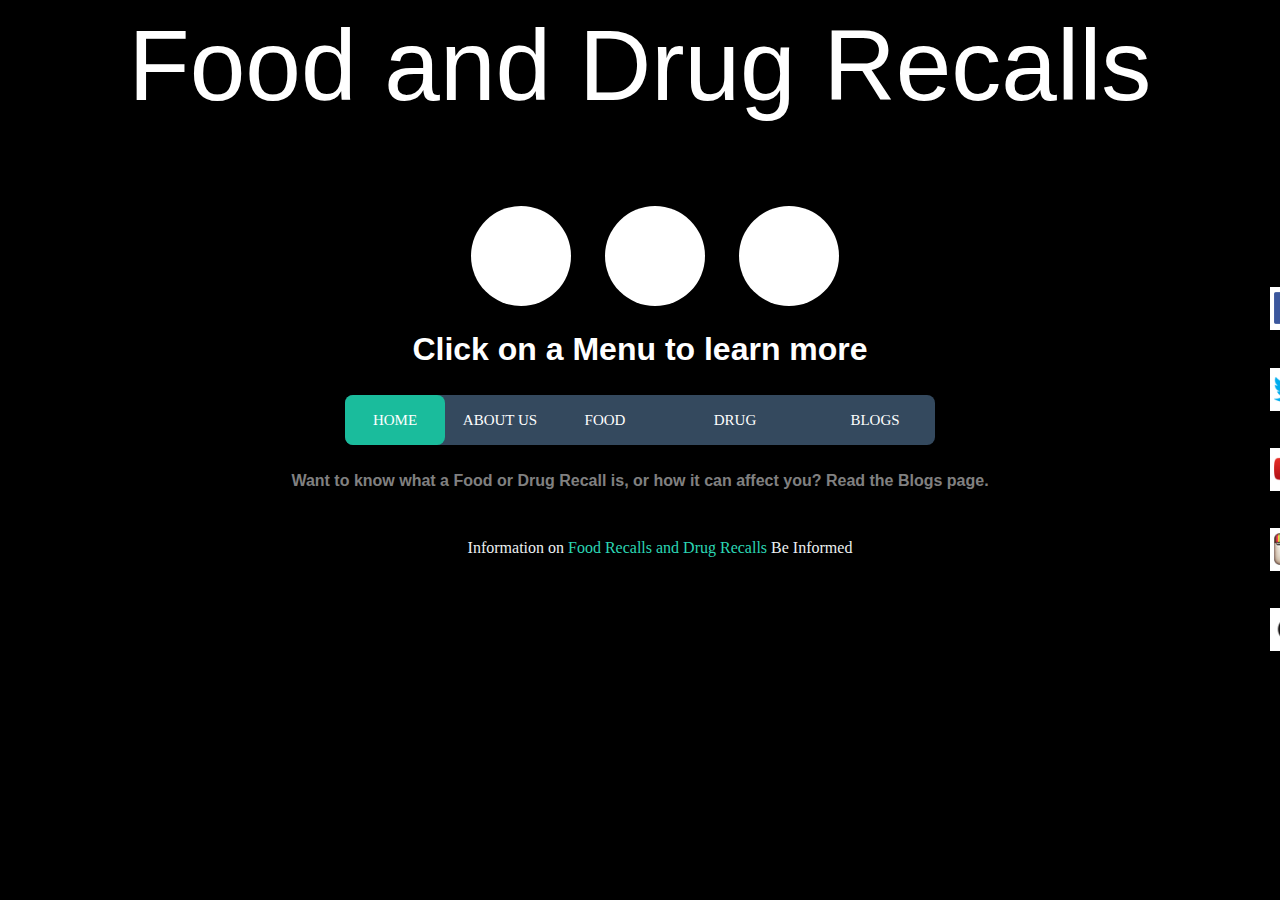
<file: index.html>
<!DOCTYPE='html'>
<html>

<head>
	<meta name='viewport' content='width=device-width, initial-scale=1.0'>
	<link rel="stylesheet" href="style.css">

	<title>Food And Drug Recall</title>
</head>

<body>
	<header>
		<div class='headerdiv'>
			<h2>Food and Drug Recalls</h2>
		</div>
	</header>

	<section>
		<div class='divwon'>
			<span class='dot'></span>
			<span class='dot'></span>
			<span class='dot'></span>

		</div>
		<div class='divtwo'></div>

		<div class='divthree'>
		
			<h1>Click on a Menu to learn more</h1>

			<nav>
				<a href="index.html">Home</a>
				<a href="aboutus.html">About Us</a>
				<a href="foodrecall.html">Food</a>
				<a href="drugrecall.html">Drug</a>
				<a href="blogs.html">Blogs</a>
				<div class="animation start-home"></div>
			</nav>

  		</div>

  		<div class='divfour'>
  			<h5>Want to know what a Food or Drug Recall is, or how it can affect you? Read the Blogs page.</h5>
  		</div>

  		<div class='sticky-container'>
  			<ul class='sticky'>
  				<li>
  					<img src='f.png' width='32' height='32'>
  					<h6><a href='https://facebook.com/USFMuma' target='_blank'>Like us on Facebook</a></h6>
  				</li>
  				<li>
  					<img src='t.png' width='32' height='32'>
  					<h6><a href='https://twitter.com/usfmuma' target='_blank'>Follow us on Twitter</a></h6>
  				</li>
  				<li>
  					<img src='y.png' width='32' height='32'>
  					<h6><a href='https://youtube.com/USFCollegeofBusiness' target='_blank'>Subscribe on Youtube</a></h6>
  				</li>
  				<li>
  					<img src='i.png' width='32' height='32'>
  					<h6><a href='https://instagram.com/usfmuma' target='_blank'>Follow us on Instagram</a></h6>
  				</li>
  				<li>
  					<img src='g.png' width='32' height='32'>
  					<h6><a href='https://github.com/sks4world/Assignment3_Web_LookAndFeel' target='_blank'>Fork us on Github</a></h6>
  				</li>
  			</ul>
  		</div>


  		
	</section>

	<footer class='footer'>
		
		<div class='divfooter'>
			<p>
  			Information on <span>Food Recalls and Drug Recalls</span> Be Informed
			</p>
		</div>

	</footer>

</body>
</html>
</file>
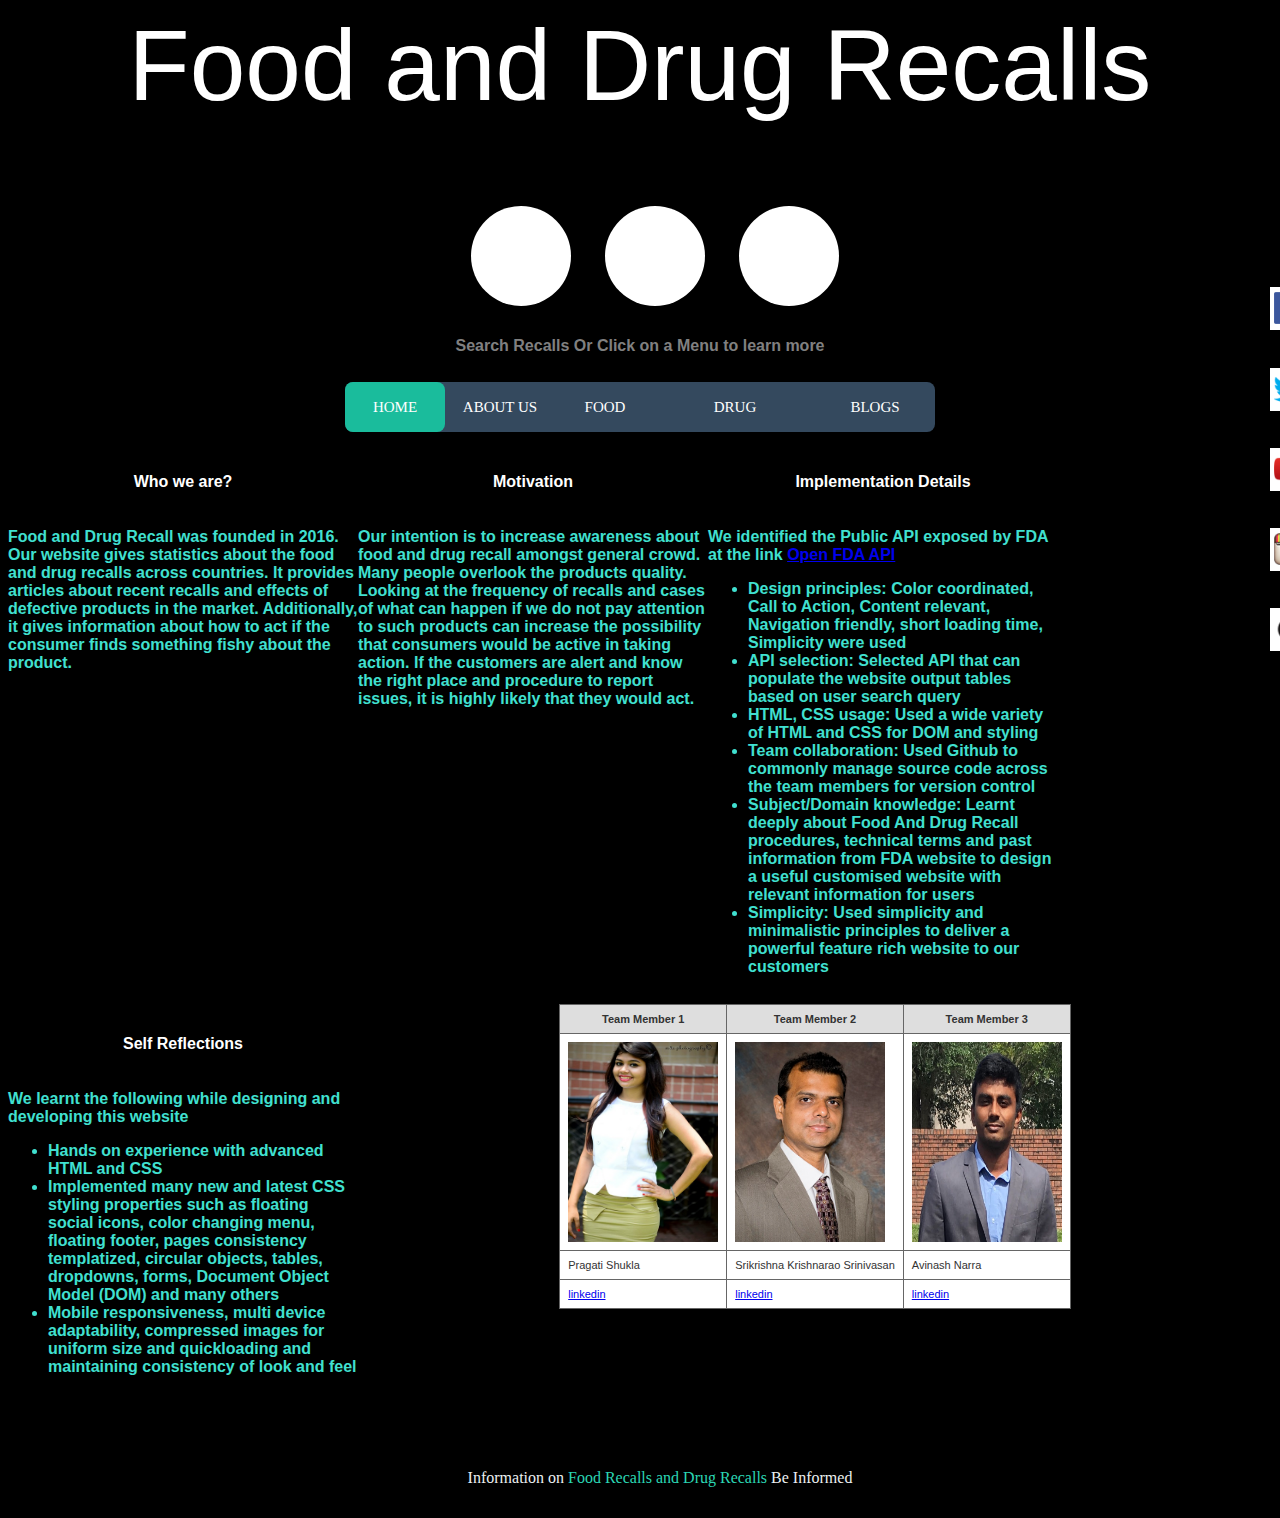
<file: aboutus.html>
<!DOCTYPE = 'html'>
<html>

<head>

	<meta name='viewport' content='width=device-width, initial-scale=1.0'>
	<link rel='stylesheet' href='style.css'>

	<title>Food and Drug Recalls</title>

</head>

<body>
	<header>

		<div class='headerdiv'>
			<h2>Food and Drug Recalls</h2>
		</div>

	</header>

	<section>
		<div class='divwon'>
			
			<span class='dot'></span>
			<span class='dot'></span>
			<span class='dot'></span>

		</div>

		<div class='divtwo'>
			
			<h5>Search Recalls Or Click on a Menu to learn more</h5>

			<nav>
				<a href="index.html">Home</a>
				<a href="aboutus.html">About Us</a>
				<a href="foodrecall.html">Food</a>
				<a href="drugrecall.html">Drug</a>
				<a href="blogs.html">Blogs</a>
				<div class="animation start-home"></div>
			</nav>	

		</div>
		<div class='divthree'>
			
			

		</div>

		<div class='divseven'>
			<div class='blog1'>
				<h4>Who we are?</h4>

           		<h6>Food and Drug Recall was founded in 2016. Our website gives statistics about the food and drug recalls across countries. It provides articles about recent recalls and effects of defective products in the market. Additionally, it gives information about how to act if the consumer finds something fishy about the product.</br>
           		</h6>
       		</div>
			<div class='blog2'>
				<h4>Motivation</h4>
								
			    <h6>Our intention is to increase awareness about food and drug recall amongst general crowd. Many people overlook the products quality. Looking at the frequency of recalls and cases of what can happen if we do not pay attention to such products can increase the possibility that consumers would be active in taking action. If the customers are alert and know the right place and procedure to report issues, it is highly likely that they would act.</span></h6>

			</div>
			<div class='blog3'>
				<h4>Implementation Details</h4>
				<h6>We identified the Public API exposed by FDA at the link <a href="https://open.fda.gov/downloads/">Open FDA API</a> 
					<ul><li>Design principles: Color coordinated, Call to Action, Content relevant, Navigation friendly, short loading time, Simplicity were used</li>
						<li>API selection: Selected API that can populate the website output tables based on user search query</li>
						<li>HTML, CSS usage: Used a wide variety of HTML and CSS for DOM and styling</li>
						<li>Team collaboration: Used Github to commonly manage source code across the team members for version control</li>
						<li>Subject/Domain knowledge: Learnt deeply about Food And Drug Recall procedures, technical terms and past information from FDA website to design a useful customised website with relevant information for users</li>
						<li>Simplicity: Used simplicity and minimalistic principles to deliver a powerful feature rich website to our customers</li> 
					</ul>
				</h6>
				
			</div>

			<div class='blog3'>
				<h4>Self Reflections</h4>
				<h6>We learnt the following while designing and developing this website
					<ul><li>Hands on experience with advanced HTML and CSS</li>
					<li>Implemented many new and latest CSS styling properties such as floating social icons, color changing menu, floating footer, pages consistency templatized, circular objects, tables, dropdowns, forms, Document Object Model (DOM) and many others</li>
					<li>Mobile responsiveness, multi device adaptability, compressed images for uniform size and quickloading and maintaining consistency of look and feel  </h6>
					</li>
					<li>Isability: Deeply researched many APIs and selected a relevant and useful API on Food and Drugs recall exposed by US Government FDA website</li>
				</ul>
				
			</div>

			<table class="gridtable">
				<tr>
					<th>Team Member 1</th><th>Team Member 2</th><th>Team Member 3</th>
				</tr>
				<tr>
					<td><img src="pragati.jpg" alt="pragati" width=150 height=200></td><td><img src="srikrishna.jpg" alt="srikrishna" width=150 height=200></td><td><img src="avinash.jpg" alt="avinash" width=150 height=200></td>
				</tr>
				<tr>
					<td>Pragati Shukla</td><td>Srikrishna Krishnarao Srinivasan</td><td>Avinash Narra</td>
				</tr>
				<tr>
					<td><a href="https://www.linkedin.com/in/pragatishukla14">linkedin</a></td><td><a href="https://www.linkedin.com/in/srikrishna-krishnaraosrinivasan-a882b930">linkedin</a></td><td><a href="https://www.linkedin.com/in/avinashnarra">linkedin</a></td>
				</tr>
			</table>

	</div>

	<div class='sticky-container'>
  			<ul class='sticky'>
  				<li>
  					<img src='f.png' width='32' height='32'>
  					<h6><a href='https://facebook.com/USFMuma' target='_blank'>Like us on Facebook</a></h6>
  				</li>
  				<li>
  					<img src='t.png' width='32' height='32'>
  					<h6><a href='https://twitter.com/usfmuma' target='_blank'>Follow us on Twitter</a></h6>
  				</li>
  				<li>
  					<img src='y.png' width='32' height='32'>
  					<h6><a href='https://youtube.com/USFCollegeofBusiness' target='_blank'>Subscribe on Youtube</a></h6>
  				</li>
  				<li>
  					<img src='i.png' width='32' height='32'>
  					<h6><a href='https://instagram.com/usfmuma' target='_blank'>Follow us on Instagram</a></h6>
  				</li>
  				<li>
  					<img src='g.png' width='32' height='32'>
  					<h6><a href='https://github.com/sks4world/Assignment3_Web_LookAndFeel' target='_blank'>Fork us on Github</a></h6>
  				</li>

  			</ul>
  		</div>


	</section>

	<footer>
		<div class='divfooter'>
			
			<p>
  				Information on <span>Food Recalls and Drug Recalls</span> Be Informed
			</p>

		</div>
		
	</footer>

</body>
</html>
</file>
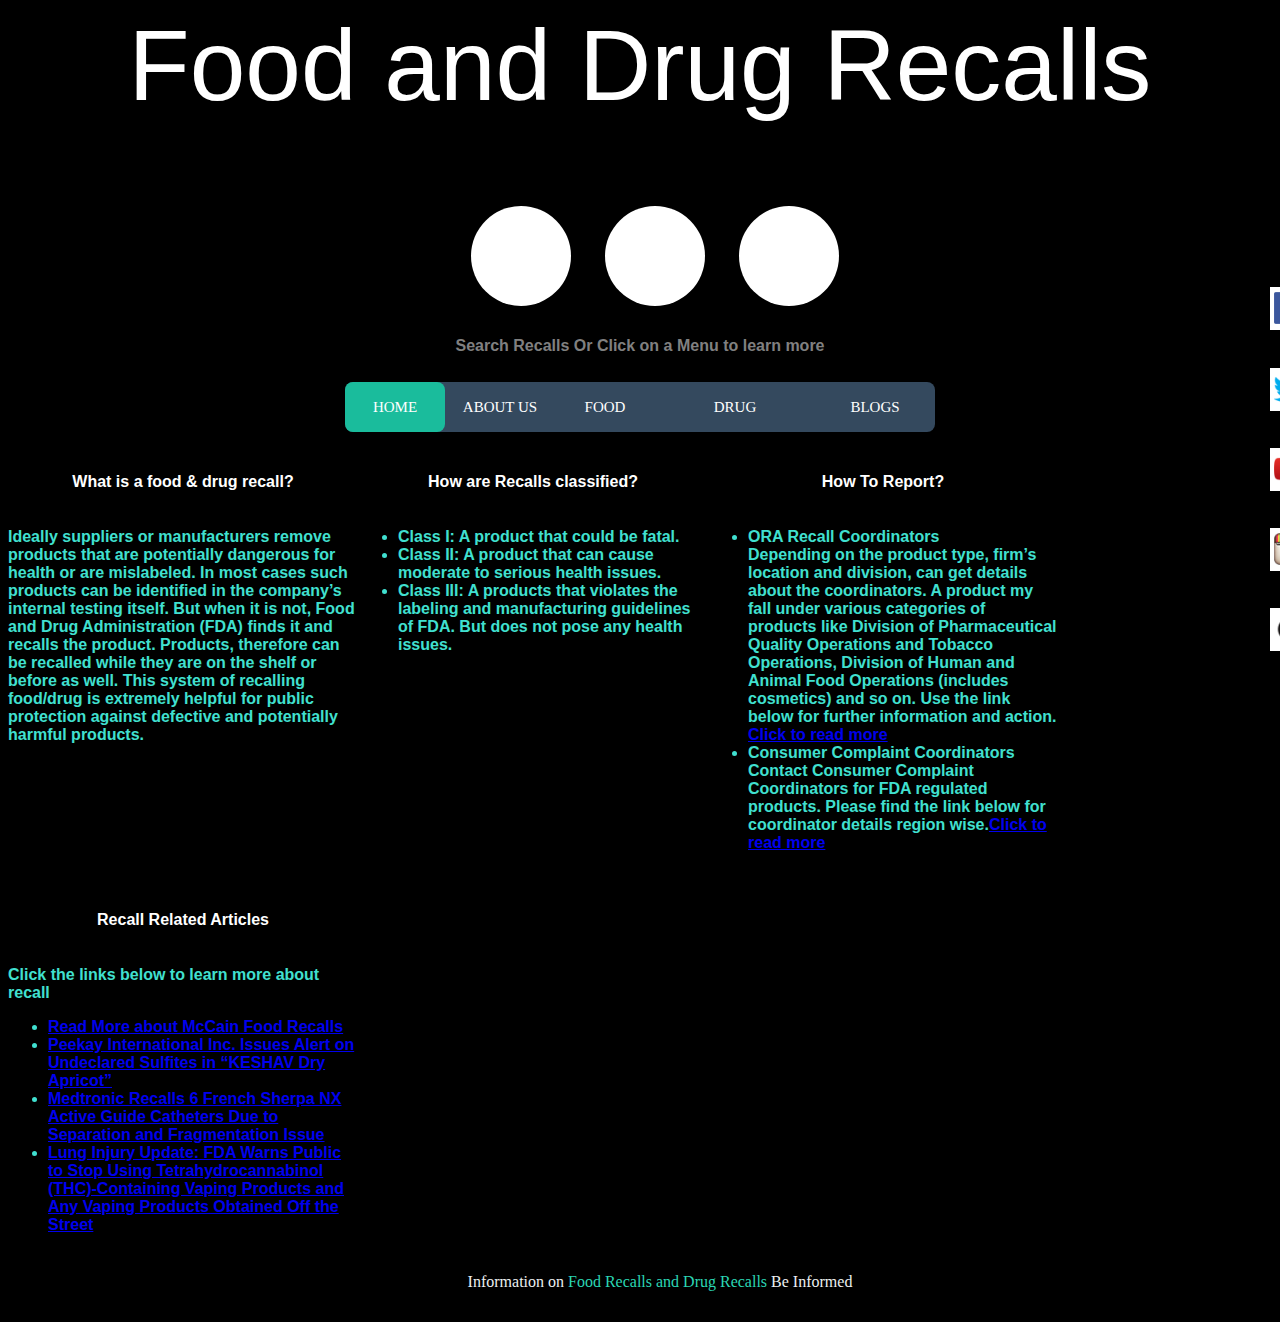
<file: blogs.html>
<!DOCTYPE = 'html'>
<html>

<head>

	<meta name='viewport' content='width=device-width, initial-scale=1.0'>
	<link rel='stylesheet' href='style.css'>

	<title>Food and Drug Recalls</title>

</head>

<body>
	<header>

		<div class='headerdiv'>
			<h2>Food and Drug Recalls</h2>
		</div>

	</header>

	<section>
		<div class='divwon'>
			
			<span class='dot'></span>
			<span class='dot'></span>
			<span class='dot'></span>

		</div>

		<div class='divtwo'>
			
			<h5>Search Recalls Or Click on a Menu to learn more</h5>

			<nav>
				<a href="index.html">Home</a>
				<a href="aboutus.html">About Us</a>
				<a href="foodrecall.html">Food</a>
				<a href="drugrecall.html">Drug</a>
				<a href="#">Blogs</a>
				<div class="animation start-home"></div>
			</nav>	

		</div>
		<div class='divthree'>
			
			

		</div>

		<div class='divseven'>
			<div class='blog1'>
				<h4><strong>What is a food & drug recall?</strong></h4>

				<h6>Ideally suppliers or manufacturers remove products that are potentially dangerous for health or are mislabeled. In most cases such products can be identified in the company’s internal testing itself. But when it is not, Food and Drug Administration (FDA) finds it and recalls the product. Products, therefore can be recalled while they are on the shelf or before as well. This system of recalling food/drug is extremely helpful for public protection against defective and potentially harmful products.</h6>
			</div>
			<div class='blog2'>
				<h4><strong>How are Recalls classified?</strong></h4>
				<h6><ul><li>Class I: A product that could be fatal.</li>
					<li>Class II: A product that can cause moderate to serious health issues.</li>
 					<li>Class III: A products that violates the labeling and manufacturing guidelines of FDA. But does not pose any health issues.</li></ul></h6>				
			</div>
			<div class='blog3'>
				<h4>How To Report?</h4>
				<h6>  <ul><li>ORA Recall Coordinators</br>Depending on the product type, firm’s location and division, can get details about the coordinators. A product my fall under various categories of products like Division of Pharmaceutical Quality Operations and Tobacco Operations, Division of Human and Animal Food Operations (includes cosmetics) and so on. Use the link below for further information and action. <a href="https://www.fda.gov/safety/industry-guidance-recalls/ora-recall-coordinators">Click to read more</a></li>
					<li> Consumer Complaint Coordinators</br>Contact Consumer Complaint Coordinators for FDA regulated products. Please find the link below for coordinator details region wise.<a href="https://www.fda.gov/safety/report-problem/consumer-complaint-coordinators">Click to read more</a></li></ul>
                    </h6>				
			</div>

			<div class='blog3'>
				<h4>Recall Related Articles</h4>
				<h6>Click the links below to learn more about recall</br>
					<ul><li><a href="https://www.fda.gov/safety/major-product-recalls/mccain-foods-product-recalls">Read More about McCain Food Recalls</a></li>
						<li><a href="https://www.fda.gov/safety/recalls-market-withdrawals-safety-alerts/peekay-international-inc-issues-alert-undeclared-sulfites-keshav-dry-apricot">Peekay International Inc. Issues Alert on Undeclared Sulfites in “KESHAV Dry Apricot”</a></li>
						<li><a href="https://www.fda.gov/medical-devices/medical-device-recalls/medtronic-recalls-6-french-sherpa-nx-active-guide-catheters-due-separation-and-fragmentation-issue">Medtronic Recalls 6 French Sherpa NX Active Guide Catheters Due to Separation and Fragmentation Issue</a></li>
						<li><a href="https://www.fda.gov/safety/medical-product-safety-information/lung-injury-update-fda-warns-public-stop-using-tetrahydrocannabinol-thc-containing-vaping-products">Lung Injury Update: FDA Warns Public to Stop Using Tetrahydrocannabinol (THC)-Containing Vaping Products and Any Vaping Products Obtained Off the Street</a></li>
					</ul>
		        </h6>
			</div>

			
 		
	</div>

	<div class='sticky-container'>
  			<ul class='sticky'>
  				<li>
  					<img src='f.png' width='32' height='32'>
  					<h6><a href='https://facebook.com/USFMuma' target='_blank'>Like us on Facebook</a></h6>
  				</li>
  				<li>
  					<img src='t.png' width='32' height='32'>
  					<h6><a href='https://twitter.com/usfmuma' target='_blank'>Follow us on Twitter</a></h6>
  				</li>
  				<li>
  					<img src='y.png' width='32' height='32'>
  					<h6><a href='https://youtube.com/USFCollegeofBusiness' target='_blank'>Subscribe on Youtube</a></h6>
  				</li>
  				<li>
  					<img src='i.png' width='32' height='32'>
  					<h6><a href='https://instagram.com/usfmuma' target='_blank'>Follow us on Instagram</a></h6>
  				</li>
  				<li>
  					<img src='g.png' width='32' height='32'>
  					<h6><a href='https://github.com/sks4world/Assignment3_Web_LookAndFeel' target='_blank'>Fork us on Github</a></h6>
  				</li>
  			</ul>
  		</div>


	</section>

	<footer>
		<div class='divfooter'>
			
			<p>
  				Information on <span>Food Recalls and Drug Recalls</span> Be Informed
			</p>

		</div>
		
	</footer>

</body>
</html>
</file>
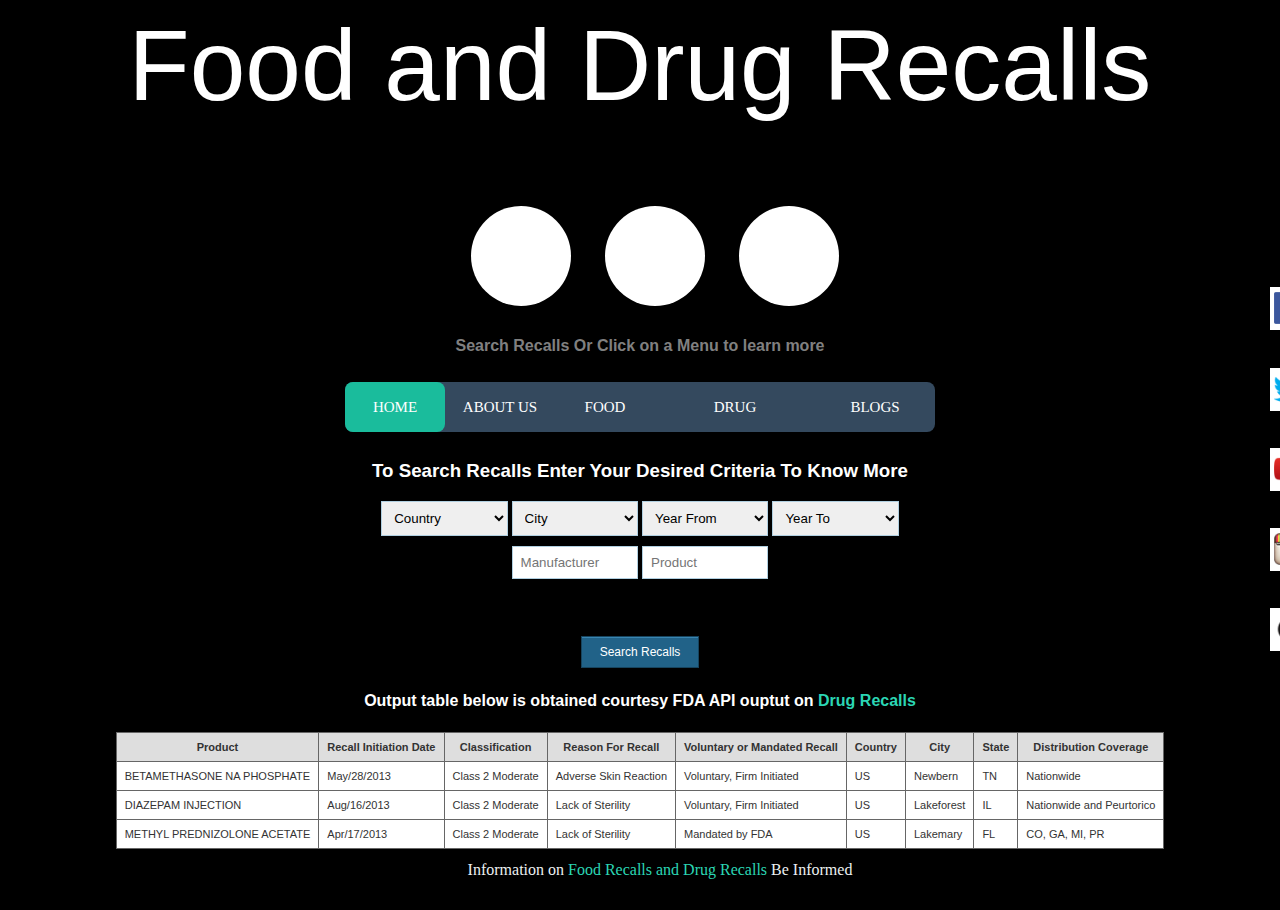
<file: drugrecall.html>
<!DOCTYPE = 'html'>
<html>

<head>
	<meta name='viewport' content='width=device-width, initial-scale=1.0'>
	<link rel='stylesheet' href='style.css'>

	<title>Food and Drug Recalls</title>
</head>

<body>
	<header>

		<div class='headerdiv'>
			<h2>Food and Drug Recalls</h2>
		</div>

	</header>

	<section>
		<div class='divwon'>
			
			<span class='dot'></span>
			<span class='dot'></span>
			<span class='dot'></span>

		</div>

		<div class='divtwo'>
			
			<h5>Search Recalls Or Click on a Menu to learn more</h5>

			<nav>
				<a href="index.html">Home</a>
				<a href="aboutus.html">About Us</a>
				<a href="foodrecall.html">Food</a>
				<a href="drugrecall.html">Drug</a>
				<a href="blogs.html">Blogs</a>
				<div class="animation start-home"></div>
			</nav>	

		</div>
		<div class='divthree'>

		</div>

		<div class='divfour'>

		</div>

		<div class='divfive'>
  				<form class="form-style-9">
  					<h3>To Search Recalls Enter Your Desired Criteria To Know More </h3>
					<ul>
					<li>
					    <!-- <input type="text" name="field1" class="field-style field-split align-left" placeholder="Year From" /> -->
					    <!-- <input type="email" name="field2" class="field-style field-split align-right" placeholder="Year To" />
					    <input type="email" name="field2" class="field-style field-split align-right" placeholder="City" />
					    <input type="email" name="field2" class="field-style field-split align-right" placeholder="Country" /> -->

					    <select name='Country' class="field-style field-split align-right"> 
					    	<option value='select country'>Country</option>
					    	<option value='select country'>US</option>
					    	<option value='select country'>Canada</option>
					    	<option value='select country'>India</option>
					    	<option value='select country'>China</option>
					    </select>
					    <select name = 'City' class="field-style field-split align-right"> 
					    	<option value='select country'>City</option>
					    	<option value='select country'>Medford</option>
					    	<option value='select country'>Boston</option>
					    	<option value='select country'>Lakemary</option>
					    </select>
					    <select name = 'Year From' class="field-style field-split align-right"> 
					    	<option value='select country'>Year From</option>
					    	<option value='select country'>2012</option>
					    	<option value='select country'>2013</option>
					    	<option value='select country'>2014</option>
					    	<option value='select country'>2015</option>
					    </select>
					    <select name = 'Year From' class="field-style field-split align-right"> 
					    	<option value='select country'>Year To</option>
					    	<option value='select country'>2012</option>
					    	<option value='select country'>2013</option>
					    	<option value='select country'>2014</option>
					    	<option value='select country'>2015</option>
					    </select>
					    
					</li>
					<li>
					    <input type="text" name="field3" class="field-style field-split align-left" placeholder="Manufacturer" />
					    <input type="url" name="field4" class="field-style field-split align-right" placeholder="Product" />
					</li>
					<li>
					<!-- <input type="text" name="field3" class="field-style field-full align-none" placeholder="Subject" /> -->
					</li>
					<li>
					<input type="submit" value="Search Recalls" />
					</li>
					</ul>
				</form>

  		</div>

  		<div class='divsix'>

  			<h4>Output table below is obtained courtesy FDA API ouptut on <span>Drug Recalls</span></h4>	
  			<table class="gridtable">
				<tr>
					<th>Product</th><th>Recall Initiation Date</th><th>Classification</th><th>Reason For Recall</th><th>Voluntary or Mandated Recall</th><th>Country</th><th>City</th><th>State</th><th>Distribution Coverage</th>
				</tr>
				<tr>
					<td>BETAMETHASONE NA PHOSPHATE</td><td>May/28/2013</td><td>Class 2 Moderate</td><td>Adverse Skin Reaction</td><td>Voluntary, Firm Initiated</td><td>US</td><td>Newbern</td><td>TN</td><td>Nationwide</td>
				</tr>
				<tr>
					<td>DIAZEPAM INJECTION</td><td>Aug/16/2013</td><td>Class 2 Moderate</td><td>Lack of Sterility</td><td>Voluntary, Firm Initiated</td><td>US</td><td>Lakeforest</td><td>IL</td><td>Nationwide and Peurtorico</td>
				</tr>
				<tr>
					<td>METHYL PREDNIZOLONE ACETATE</td><td>Apr/17/2013</td><td>Class 2 Moderate</td><td>Lack of Sterility</td><td>Mandated by FDA</td><td>US</td><td>Lakemary</td><td>FL</td><td>CO, GA, MI, PR</td>
				</tr>
			</table>


  		</div>

  		<div class='sticky-container'>
  			<ul class='sticky'>
  				<li>
  					<img src='f.png' width='32' height='32'>
  					<h6><a href='https://facebook.com/USFMuma' target='_blank'>Like us on Facebook</a></h6>
  				</li>
  				<li>
  					<img src='t.png' width='32' height='32'>
  					<h6><a href='https://twitter.com/usfmuma' target='_blank'>Follow us on Twitter</a></h6>
  				</li>
  				<li>
  					<img src='y.png' width='32' height='32'>
  					<h6><a href='https://youtube.com/USFCollegeofBusiness' target='_blank'>Subscribe on Youtube</a></h6>
  				</li>
  				<li>
  					<img src='i.png' width='32' height='32'>
  					<h6><a href='https://instagram.com/usfmuma' target='_blank'>Follow us on Instagram</a></h6>
  				</li>
  				<li>
  					<img src='g.png' width='32' height='32'>
  					<h6><a href='https://github.com/sks4world/Assignment3_Web_LookAndFeel' target='_blank'>Fork us on Github</a></h6>
  				</li>

  			</ul>
  		</div>



	</section>

	<footer>
		<div class='divfooter'>

			<p>
  				Information on <span>Food Recalls and Drug Recalls</span> Be Informed
			</p>

		</div>
		
	</footer>

</body>


</html>
</file>
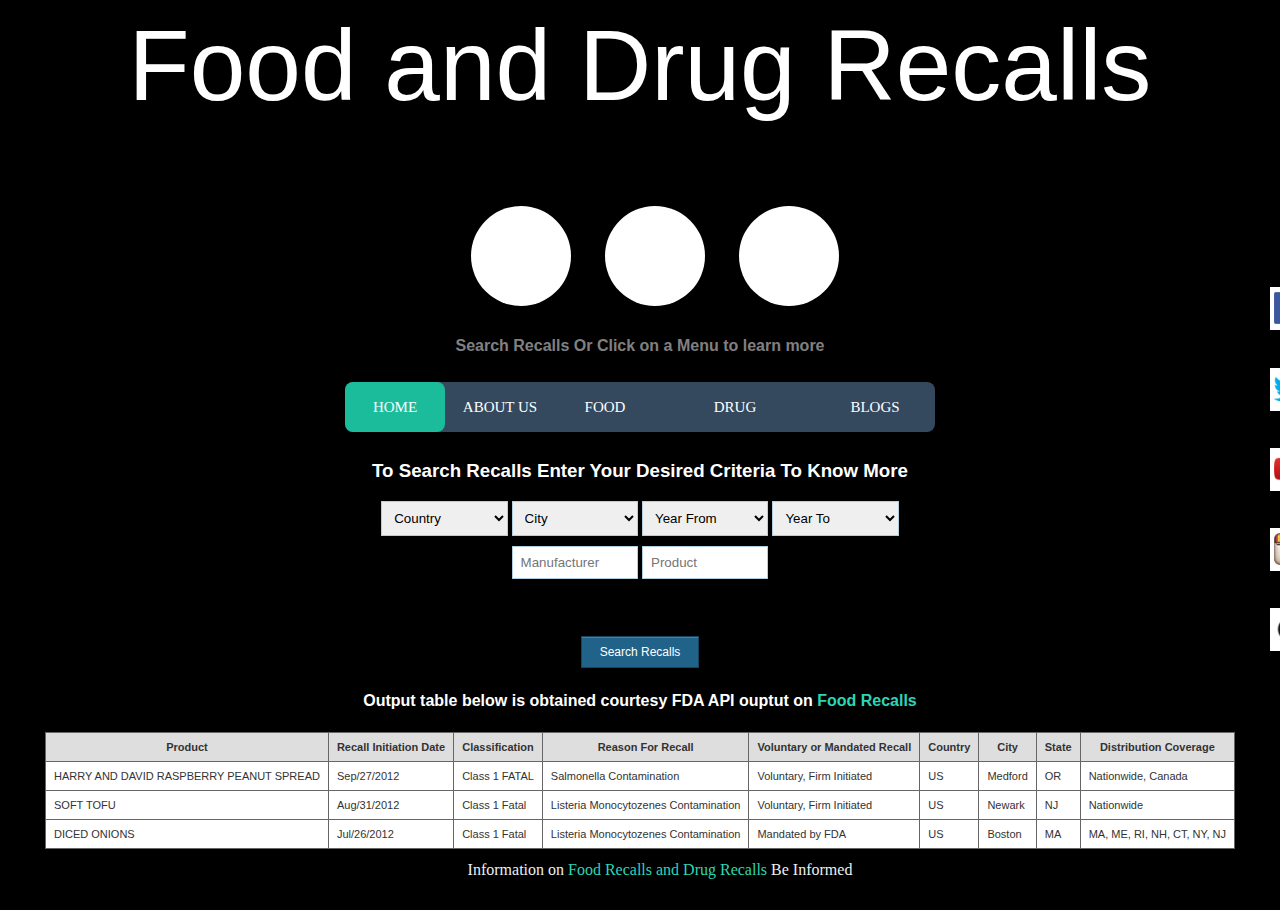
<file: foodrecall.html>
<!DOCTYPE = 'html'>
<html>

<head>
	<meta name='viewport' content='width=device-width, initial-scale=1.0'>
	<link rel='stylesheet' href='style.css'>

	<title>Food and Drug Recalls</title>
</head>

<body>
	<header>

		<div class='headerdiv'>
			<h2>Food and Drug Recalls</h2>
		</div>

	</header>

	<section>
		<div class='divwon'>
			
			<span class='dot'></span>
			<span class='dot'></span>
			<span class='dot'></span>

		</div>

		<div class='divtwo'>
			
			<h5>Search Recalls Or Click on a Menu to learn more</h5>

			<nav>
				<a href="index.html">Home</a>
				<a href="aboutus.html">About Us</a>
				<a href="foodrecall.html">Food</a>
				<a href="drugrecall.html">Drug</a>
				<a href="blogs.html">Blogs</a>
				<div class="animation start-home"></div>
			</nav>	

		</div>
		<div class='divthree'>

		</div>

		<div class='divfour'>

		</div>

		<div class='divfive'>
  				<form class="form-style-9">
  					<h3>To Search Recalls Enter Your Desired Criteria To Know More </h3>
					<ul>
					<li>
					    <!-- <input type="text" name="field1" class="field-style field-split align-left" placeholder="Year From" /> -->
					    <!-- <input type="email" name="field2" class="field-style field-split align-right" placeholder="Year To" />
					    <input type="email" name="field2" class="field-style field-split align-right" placeholder="City" />
					    <input type="email" name="field2" class="field-style field-split align-right" placeholder="Country" /> -->

					    <select name='Country' class="field-style field-split align-right"> 
					    	<option value='select country'>Country</option>
					    	<option value='select country'>US</option>
					    	<option value='select country'>Canada</option>
					    	<option value='select country'>India</option>
					    	<option value='select country'>China</option>
					    </select>
					    <select name = 'City' class="field-style field-split align-right"> 
					    	<option value='select country'>City</option>
					    	<option value='select country'>Medford</option>
					    	<option value='select country'>Boston</option>
					    	<option value='select country'>Lakemary</option>
					    </select>
					    <select name = 'Year From' class="field-style field-split align-right"> 
					    	<option value='select country'>Year From</option>
					    	<option value='select country'>2012</option>
					    	<option value='select country'>2013</option>
					    	<option value='select country'>2014</option>
					    	<option value='select country'>2015</option>
					    </select>
					    <select name = 'Year From' class="field-style field-split align-right"> 
					    	<option value='select country'>Year To</option>
					    	<option value='select country'>2012</option>
					    	<option value='select country'>2013</option>
					    	<option value='select country'>2014</option>
					    	<option value='select country'>2015</option>
					    </select>
					    
					</li>
					<li>
					     <input type="text" name="field3" class="field-style field-split align-left" placeholder="Manufacturer" />
					    <input type="url" name="field4" class="field-style field-split align-right" placeholder="Product" />
					</li>
					<li>
					<!-- <input type="text" name="field3" class="field-style field-full align-none" placeholder="Subject" /> -->
					</li>
					<li>
					<input type="submit" value="Search Recalls" />
					</li>
					</ul>
				</form>

  		</div>

  		<div class='divsix'>

  			<h4>Output table below is obtained courtesy FDA API ouptut on <span>Food Recalls</span></h4>	
  			<table class="gridtable">
				<tr>
					<th>Product</th><th>Recall Initiation Date</th><th>Classification</th><th>Reason For Recall</th><th>Voluntary or Mandated Recall</th><th>Country</th><th>City</th><th>State</th><th>Distribution Coverage</th>
				</tr>
				<tr>
					<td>HARRY AND DAVID RASPBERRY PEANUT SPREAD</td><td>Sep/27/2012</td><td>Class 1 FATAL</td><td>Salmonella Contamination</td><td>Voluntary, Firm Initiated</td><td>US</td><td>Medford</td><td>OR</td><td>Nationwide, Canada</td>
				</tr>
				<tr>
					<td>SOFT TOFU</td><td>Aug/31/2012</td><td>Class 1 Fatal</td><td>Listeria Monocytozenes Contamination</td><td>Voluntary, Firm Initiated</td><td>US</td><td>Newark</td><td>NJ</td><td>Nationwide</td>
				</tr>
				<tr>
					<td>DICED ONIONS</td><td>Jul/26/2012</td><td>Class 1 Fatal</td><td>Listeria Monocytozenes Contamination</td><td>Mandated by FDA</td><td>US</td><td>Boston</td><td>MA</td><td>MA, ME, RI, NH, CT, NY, NJ</td>
				</tr>
			</table>


  		</div>

  		<div class='sticky-container'>
  			<ul class='sticky'>
  				<li>
  					<img src='f.png' width='32' height='32'>
  					<h6><a href='https://facebook.com/USFMuma' target='_blank'>Like us on Facebook</a></h6>
  				</li>
  				<li>
  					<img src='t.png' width='32' height='32'>
  					<h6><a href='https://twitter.com/usfmuma' target='_blank'>Follow us on Twitter</a></h6>
  				</li>
  				<li>
  					<img src='y.png' width='32' height='32'>
  					<h6><a href='https://youtube.com/USFCollegeofBusiness' target='_blank'>Subscribe on Youtube</a></h6>
  				</li>
  				<li>
  					<img src='i.png' width='32' height='32'>
  					<h6><a href='https://instagram.com/usfmuma' target='_blank'>Follow us on Instagram</a></h6>
  				</li>
  				<li>
  					<img src='g.png' width='32' height='32'>
  					<h6><a href='https://github.com/sks4world/Assignment3_Web_LookAndFeel' target='_blank'>Fork us on Github</a></h6>
  				</li>

  			</ul>
  		</div>



	</section>

	<footer>
		<div class='divfooter'>

			<p>
  				Information on <span>Food Recalls and Drug Recalls</span> Be Informed
			</p>

		</div>
		
	</footer>

</body>


</html>
</file>
<file: style.css>
body {
	background-color: black;
}

h1{
	font-family: 'Montserrat', sans-serif;
	color:white;
	text-align: center;
}

h2 {
	font-family: 'Montserrat', sans-serif;
	font-size:100;
	text-align: center;
	font-weight: 300;
	color:white;
}

h3{
	font-family: 'Montserrat', sans-serif;
	color:white;
	text-align: center;
}
h4{
	font-family: 'Montserrat', sans-serif;
	color:white;
	text-align: center;
}

h5{
	font-family: 'Montserrat', sans-serif;
	color:gray;
	text-align: center;
	font-size: 16px;
}

h6{
	font-family: 'Montserrat', sans-serif;
	color:#40e0d0;
	text-align: left;
	font-size: 16px;
}

.divwon, .divtwo, .divthree{
	position:relative;
	text-align: center;

}

.divfive, .divsix {
	position:relative;
	text-align: center;
	top:10px;
}

.divseven {
	position:relative;
	text-align: left;
	top:10px;
}

.blog1, .blog2, .blog3 {
	position:relative;
	text-align: left;
	top:10px;
	float:left;
	width:350px;


}

.divfooter {
    /*position: absolute;*/
    /*bottom: 20px;*/
    margin-top:0px;
    width: 100%;
    text-align: center;
    color: #ecf0f1;
    font-family: 'Cherry Swash',cursive;
    font-size: 16px;
    display:flex;
    padding:20px;
    background-color: black;
}

.divfooter p {
    /*position: absolute;*/
    /*bottom: 20px;*/
    width: 100%;
    text-align: center;
    color: #ecf0f1;
    font-family: 'Cherry Swash',cursive;
    font-size: 16px;

    margin:auto;
	overflow:hidden;
}

/*p {
    position: absolute;
    bottom: 20px;
    width: 100%;
    text-align: center;
    color: #ecf0f1;
    font-family: 'Cherry Swash',cursive;
    font-size: 16px;
}*/

span {
    color: #2BD6B4;
}

footer {
	text-align: center;
	width:100%;
	margin:auto;
	overflow:hidden;
	background-color: black;
}

.dot {
	height: 100px;
	width:100px;
	background-color: white;
	display:inline-block;
	border-radius: 50%;
	margin-left: 30px;
}

/*.footer{
	position:fixed;
	bottom:0px;
	background-color: 
	height:25px;
	background-color: white;
}*/

nav {
	margin: 27px auto 0;

	position: relative;
	width: 590px;
	height: 50px;
	background-color: #34495e;
	border-radius: 8px;
	font-size: 0;
}

nav a {
	line-height: 50px;
	height: 100%;
	font-size: 15px;
	display: inline-block;
	position: relative;
	z-index: 1;
	text-decoration: none;
	text-transform: uppercase;
	text-align: center;
	color: white;
	cursor: pointer;
}

nav .animation {
	position: absolute;
	height: 100%;
	top: 0;
	z-index: 0;
	transition: all .5s ease 0s;
	border-radius: 8px;
}

a:nth-child(1) {
	width: 100px;
}

a:nth-child(2) {
	width: 110px;
}

a:nth-child(3) {
	width: 100px;
}

a:nth-child(4) {
	width: 160px;
}

a:nth-child(5) {
	width: 120px;
}

nav .start-home, a:nth-child(1):hover~.animation {
	width: 100px;
	left: 0;
	background-color: #1abc9c;
}

nav .start-about, a:nth-child(2):hover~.animation {
	width: 110px;
	left: 100px;
	background-color: #e74c3c;
}

nav .start-food, a:nth-child(3):hover~.animation {
	width: 100px;
	left: 210px;
	background-color: #3498db;
}

nav .start-portefolio, a:nth-child(4):hover~.animation {
	width: 160px;
	left: 310px;
	background-color: #9b59b6;
}

nav .start-blogs, a:nth-child(5):hover~.animation {
	width: 120px;
	left: 470px;
	background-color: #e67e22;
}

.sticky-container {
	position:fixed;
	z-index: 1100;
	top: 250px;
	width:200px;
	margin:0px;
	padding:0px;
	right:-150px;
}

.sticky li {
	background-color: #fff;
	color:#efefef;
	height:43px;
	padding:0px;
	margin:0px 0px 1px 0px;
	list-style-type: none;
	-webkit-translation:all 0.25s ease-in-out;
	-moz-translation:all 0.25s ease-in-out;
	-o-translation:all 0.25s ease-in-out;
	translation:all 0.25s ease-in-out;
	cursor:pointer;
}

.sticky li:hover {
	margin-left:-115px;
}

.sticky li img {
	float:left;
	margin:5px 4px;
	margin-right:5px;
}

.sticky li p{
    padding-top:5px;
    margin:0px;
    line-height:16px;
    font-size:11px;
}
.sticky li p a{
    text-decoration:none;
    color:#2C3539;
}
.sticky li p a:hover{
    text-decoration:underline;
}


/* Hide/rearrange for smaller screens */
@media screen and (max-width: 767px) {
    /* Hide captions */
    .carousel-caption {
        display: none;
    }
}

@media only screen and (min-width: 600px) and (max-width: 768px) { /* For tablets */

    .leftMenu, .rightMenu, .mainBody {
        width: 80%;
    }
}

.mb0 {
margin-bottom: 0;
}

p {
margin: 0 0 1em;
line-height: 1.4285em;
}

<style type="text/css">
.form-style-9{
	max-width: 450px;
	background: #FAFAFA;
	padding: 30px;
	margin: 50px auto;
	box-shadow: 1px 1px 25px rgba(0, 0, 0, 0.35);
	border-radius: 10px;
	border: 6px solid #305A72;
}
.form-style-9 ul{
	padding:0;
	margin:0;
	list-style:none;
}
.form-style-9 ul li{
	display: block;
	margin-bottom: 10px;
	min-height: 35px;
}
.form-style-9 ul li  .field-style{
	box-sizing: border-box; 
	-webkit-box-sizing: border-box;
	-moz-box-sizing: border-box; 
	padding: 8px;
	outline: none;
	border: 1px solid #B0CFE0;
	-webkit-transition: all 0.30s ease-in-out;
	-moz-transition: all 0.30s ease-in-out;
	-ms-transition: all 0.30s ease-in-out;
	-o-transition: all 0.30s ease-in-out;
}.form-style-9 ul li  .field-style:focus{
	box-shadow: 0 0 5px #B0CFE0;
	border:1px solid #B0CFE0;
}
.form-style-9 ul li .field-split{
	width: 10%;
}
.form-style-9 ul li .field-full{
	width: 50%;
}
.form-style-9 ul li input.align-left{
	float:center;
}
.form-style-9 ul li input.align-right{
	float:center;
}
.form-style-9 ul li textarea{
	width: 50%;
	height: 100px;
}
.form-style-9 ul li input[type="button"], 
.form-style-9 ul li input[type="submit"] {
	-moz-box-shadow: inset 0px 1px 0px 0px #3985B1;
	-webkit-box-shadow: inset 0px 1px 0px 0px #3985B1;
	box-shadow: inset 0px 1px 0px 0px #3985B1;
	background-color: #216288;
	border: 1px solid #17445E;
	display: inline-block;
	cursor: pointer;
	color: #FFFFFF;
	padding: 8px 18px;
	text-decoration: none;
	font: 12px Arial, Helvetica, sans-serif;
}
.form-style-9 ul li input[type="button"]:hover, 
.form-style-9 ul li input[type="submit"]:hover {
	background: linear-gradient(to bottom, #2D77A2 5%, #337DA8 100%);
	background-color: #28739E;
}
table.gridtable {
	font-family: verdana,arial,sans-serif;
	font-size:11px;
	color:#333333;
	border-width: 1px;
	border-color: #666666;
	border-collapse: collapse;
	margin-left:auto;
	margin-right:auto;
}
table.gridtable th {
	border-width: 1px;
	padding: 8px;
	border-style: solid;
	border-color: #666666;
	background-color: #dedede;
}
table.gridtable td {
	border-width: 1px;
	padding: 8px;
	border-style: solid;
	border-color: #666666;
	background-color: #ffffff;
}
</file>
